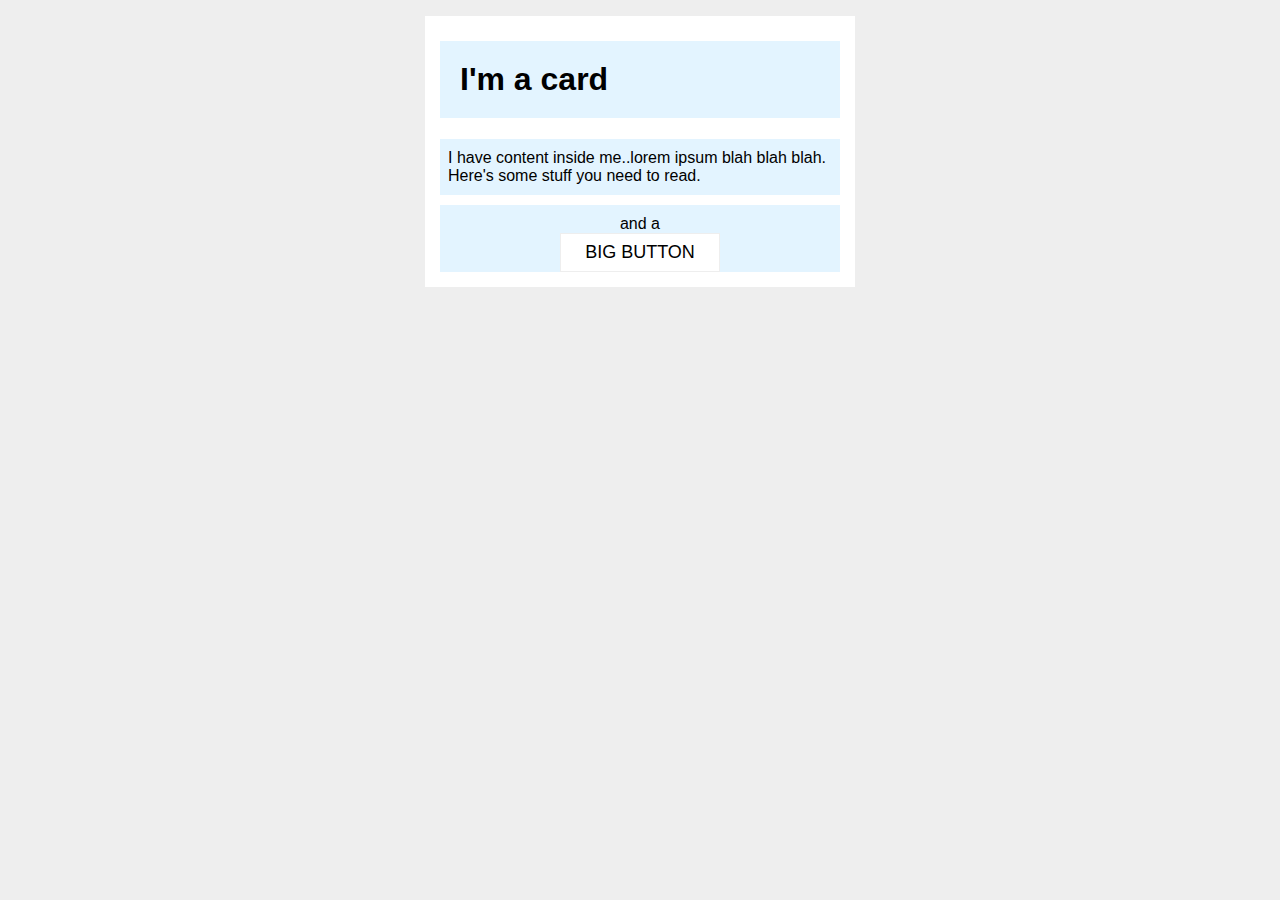
<file: foundations/block-and-inline/02-margin-and-padding-2/index.html>
<!DOCTYPE html>
<html lang="en">
  <head>
    <meta charset="UTF-8">
    <meta http-equiv="X-UA-Compatible" content="IE=edge">
    <meta name="viewport" content="width=device-width, initial-scale=1.0">
    <title>Margin and Padding exercise 2</title>
    <link rel="stylesheet" href="style.css">
  </head>
  <body>
    <div class="card">
      <h1 class="title">I'm a card</h1>
      <div class="content">I have content inside me..lorem ipsum blah blah blah. Here's some stuff you need to read.</div>
      <div class="button-container">and a <br><button>BIG BUTTON</button></div>
    </div>
  </body>
</html>
</file>
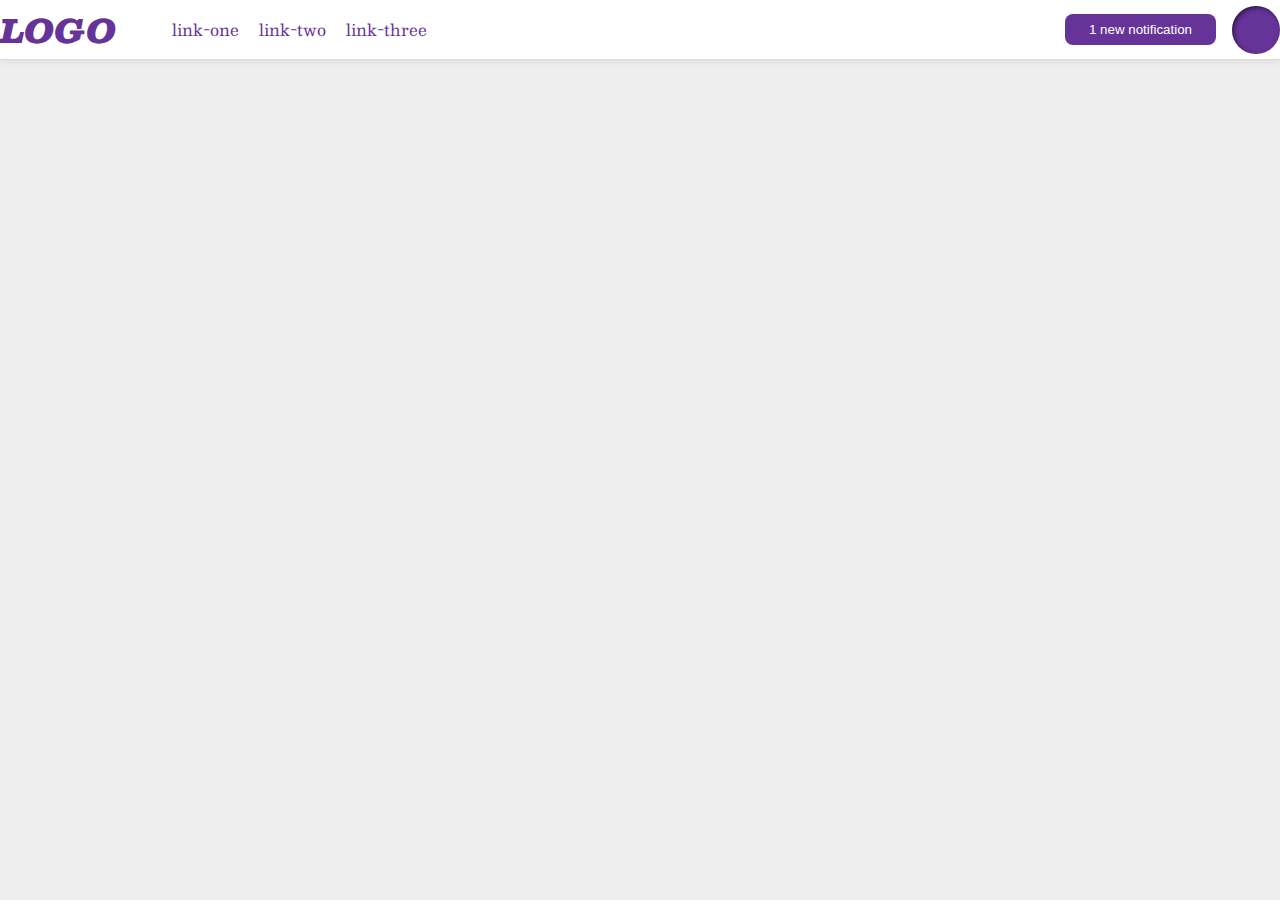
<file: foundations/flex/03-flex-header-2/index.html>
<!DOCTYPE html>
<html lang="en">
  <head>
    <meta charset="UTF-8">
    <meta http-equiv="X-UA-Compatible" content="IE=edge">
    <meta name="viewport" content="width=device-width, initial-scale=1.0">
    <title>Flex Header 2</title>
    <link rel="stylesheet" href="style.css">
  </head>
  <body>
    <div class="header">
      <div class="left">
      <div class="logo">
        LOGO
      </div>
      <ul class="links">
        <li><a href="https://google.com">link-one</a></li>
        <li><a href="https://google.com">link-two</a></li>
        <li><a href="https://google.com">link-three</a></li>
      </ul>
      </div>
      <div class="right">
      <button class="notifications">
        1 new notification
      </button>
      <div class="profile-image"></div>
    </div>
    </div>
  </body>
</html>
</file>
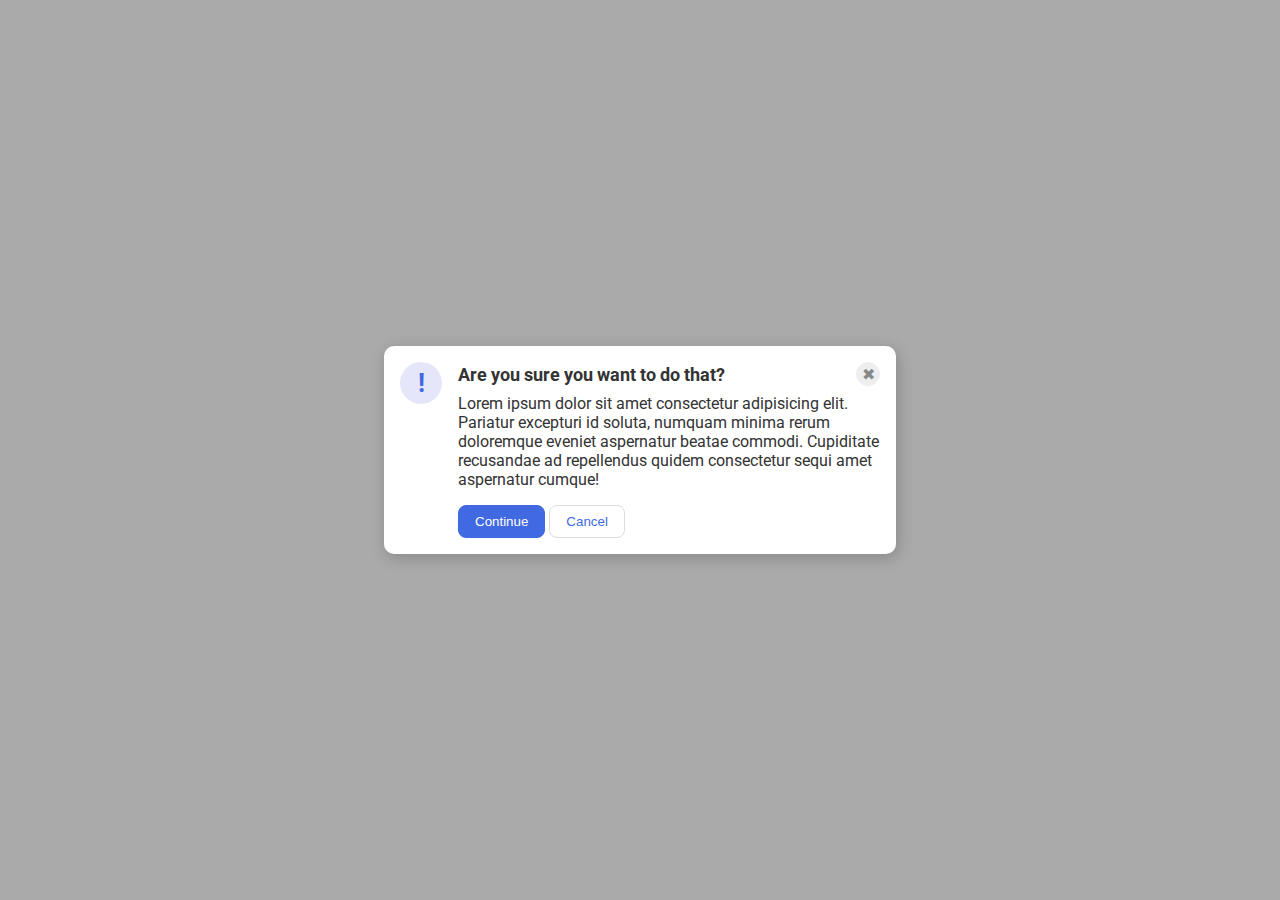
<file: foundations/flex/05-flex-modal/index.html>
<!DOCTYPE html>
<html lang="en">
  <head>
    <meta charset="UTF-8">
    <meta http-equiv="X-UA-Compatible" content="IE=edge">
    <meta name="viewport" content="width=device-width, initial-scale=1.0">
    <link rel="stylesheet" href="style.css">
    <title>Modal</title>
  </head>
  <body>
    <div class="modal">
      <div class="icon">!</div>
      <div class="container">
        <div class="header">Are you sure you want to do that?
        <button class="close-button">✖</button></div>
        <div class="text">Lorem ipsum dolor sit amet consectetur adipisicing elit. Pariatur excepturi id soluta, numquam minima rerum doloremque eveniet aspernatur beatae commodi. Cupiditate recusandae ad repellendus quidem consectetur sequi amet aspernatur cumque!</div>
        <button class="continue">Continue</button>
        <button class="cancel">Cancel</button>
      </div>
    </div>
  </body>
</html>
</file>
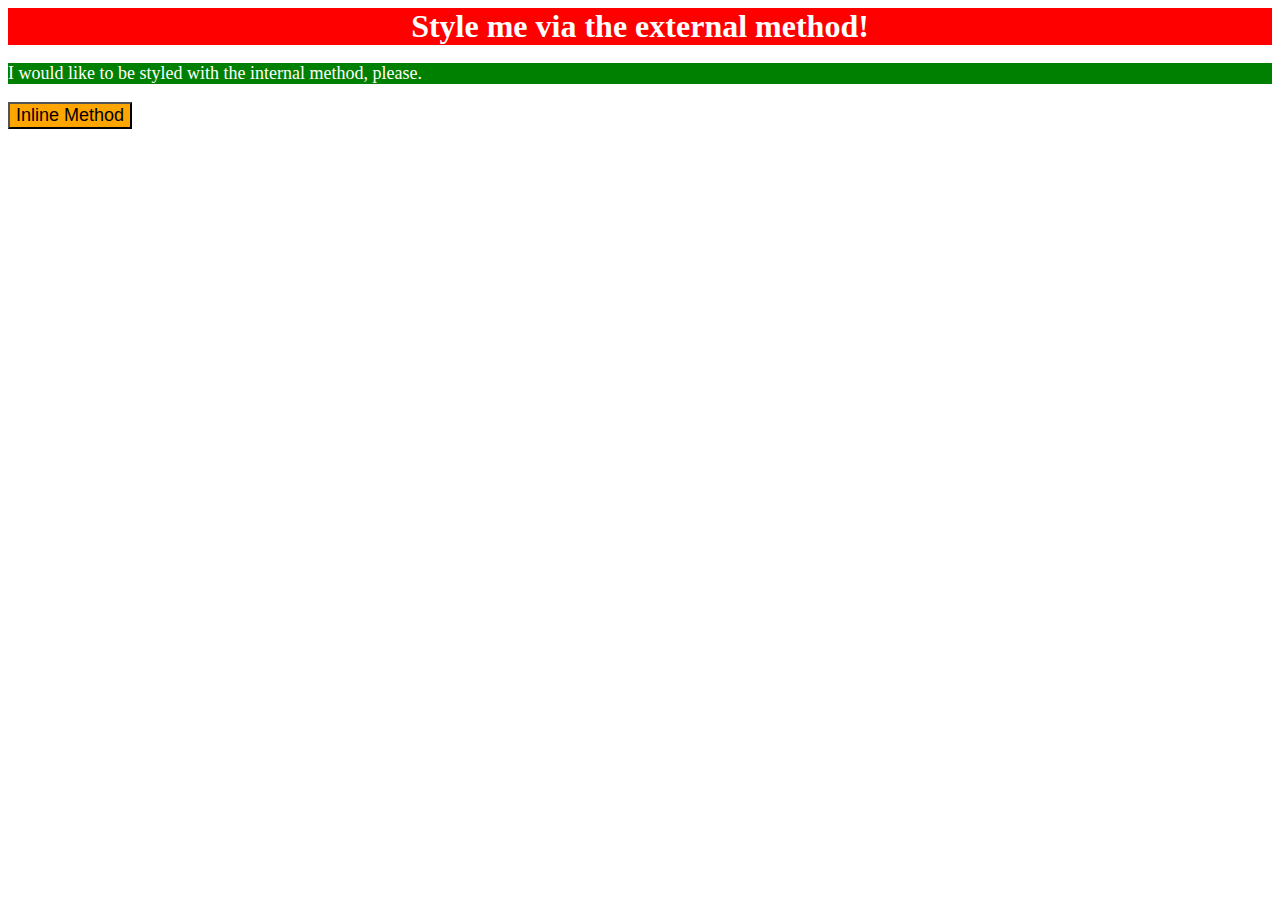
<file: foundations/intro-to-css/01-css-methods/index.html>
<!DOCTYPE html>
<html lang="en">
  <head>
    <meta charset="UTF-8">
    <meta http-equiv="X-UA-Compatible" content="IE=edge">
    <meta name="viewport" content="width=device-width, initial-scale=1.0">
    <link rel="stylesheet" href="styles.css">
    <style>
      div {
              background-color: red;
              color: white;
              font-size: 32px;
              text-align: center;
              font-weight: 600;
          }
          p {
              background-color: green;
              color: white;
              font-size: 18px;
          }
            button {
                background-color: orange;
                font-size: 18px;
            }
    </style>
    <title>Methods for Adding CSS</title>
  </head>
  <body>
    <div>Style me via the external method!</div>
    <p>I would like to be styled with the internal method, please.</p>
    <button style="background-color: orange; font-size: 18px;">Inline Method</button>
  </body>
</html>
</file>
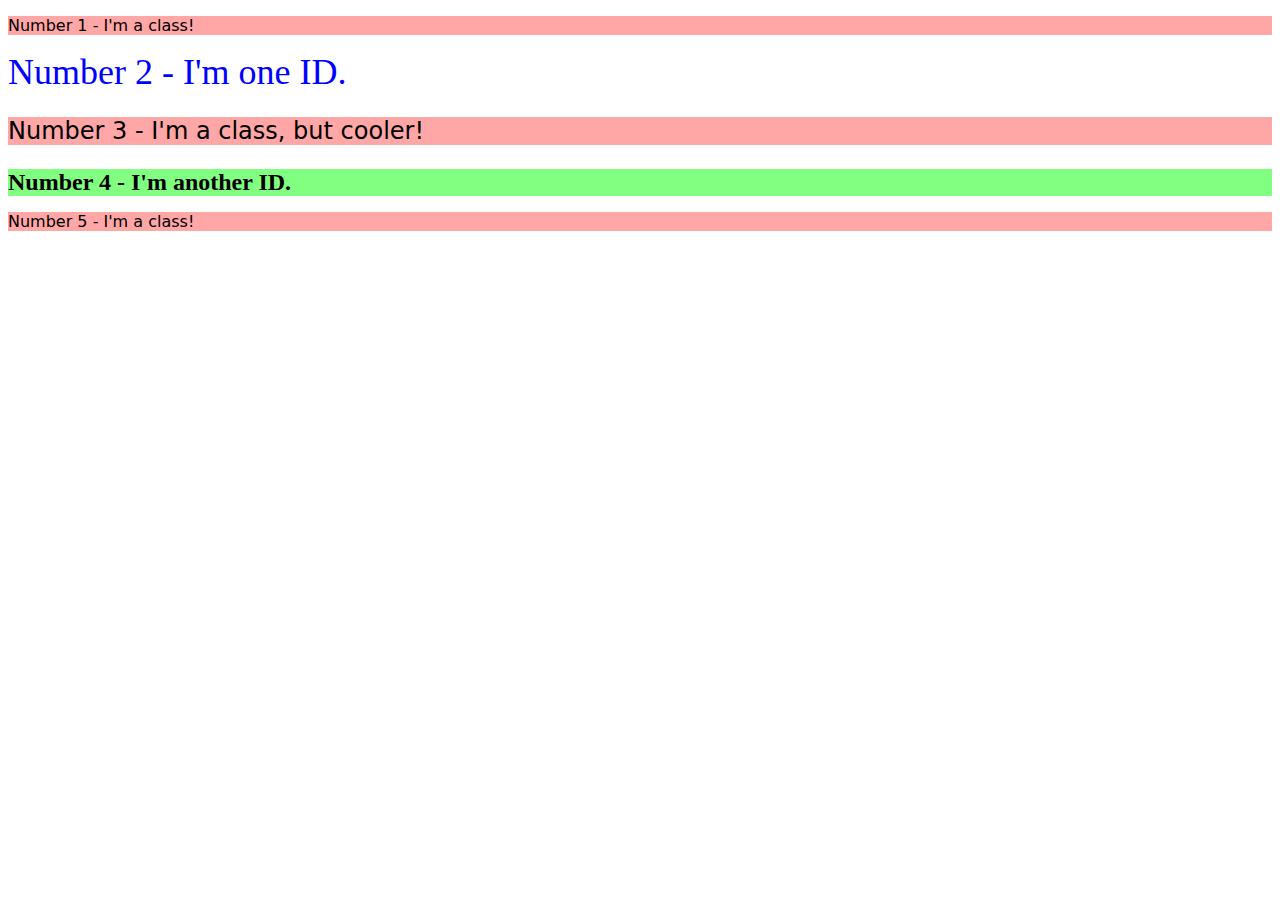
<file: foundations/intro-to-css/02-class-id-selectors/index.html>
<!DOCTYPE html>
<html lang="en">
  <head>
    <meta charset="UTF-8">
    <meta http-equiv="X-UA-Compatible" content="IE=edge">
    <meta name="viewport" content="width=device-width, initial-scale=1.0">
    <title>Class and ID Selectors</title>
    <link rel="stylesheet" href="style.css">
  </head>
  <body>
    <p class="odd">Number 1 - I'm a class!</p>
    <div id="two">Number 2 - I'm one ID.</div>
    <p class="odd adjust">Number 3 - I'm a class, but cooler!</p>
    <div id="four" class="adjust">Number 4 - I'm another ID.</div>
    <p class="odd">Number 5 - I'm a class!</p>
  </body>
</html>
</file>
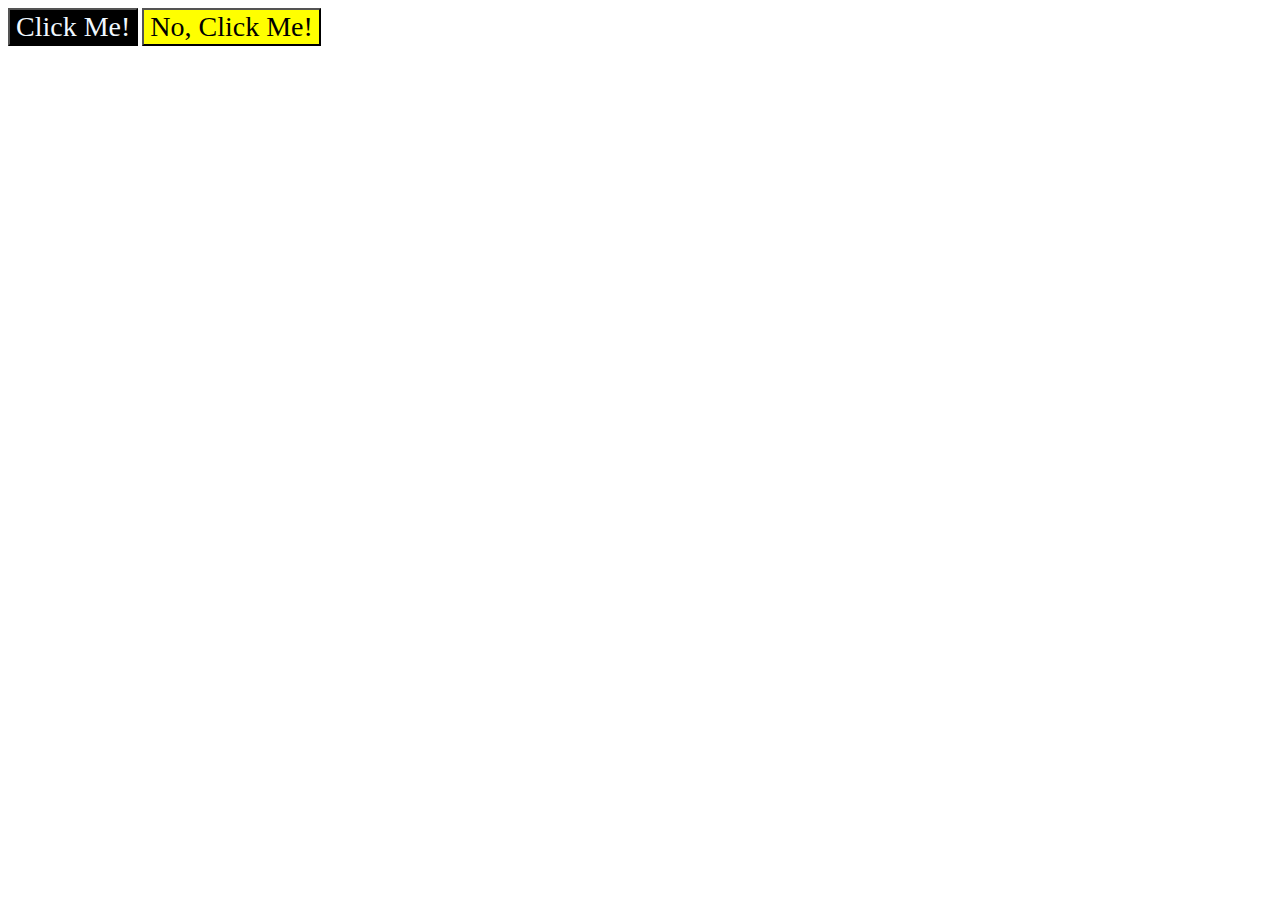
<file: foundations/intro-to-css/03-grouping-selectors/index.html>
<!DOCTYPE html>
<html lang="en">
  <head>
    <meta charset="UTF-8">
    <meta http-equiv="X-UA-Compatible" content="IE=edge">
    <meta name="viewport" content="width=device-width, initial-scale=1.0">
    <title>Grouping Selectors</title>
    <link rel="stylesheet" href="style.css">
  </head>
  <body>
    <button class="first">Click Me!</button>
    <button class="second">No, Click Me!</button>
  </body>
</html>
</file>
<file: foundations/block-and-inline/02-margin-and-padding-2/style.css>
body {
  background: #eee;
  font-family: sans-serif;
  
}

.card {
  width: 400px;
  background: #fff;
  margin: 16px auto;
  padding: 15px
}

.title {
  background: #e3f4ff;
  padding: 20px;
  margin-top: 10px;
}

.content {
  background: #e3f4ff;
  margin-bottom: 10px;
  padding: 10px 8px;
}

.button-container {
  background: #e3f4ff;
  padding-top: 10px;
  margin:auto;
  text-align: center;

}

button {
  background: white;
  border: 1px solid #eee;
  font-size: large;
  padding: 8px 24px;
}
</file>
<file: foundations/flex/03-flex-header-2/style.css>
/* this is some magical font-importing.  
you'll learn about it later. */
@import url('https://fonts.googleapis.com/css2?family=Besley:ital,wght@0,400;1,900&display=swap');

body {
  margin: 0;
  background: #eee;
  font-family: Besley, serif;
}

.header {
  background: white;
  border-bottom: 1px solid #ddd;
  box-shadow: 0 0 8px rgba(0,0,0,.1);
  display: flex;
  justify-content: space-between;
}

.profile-image {
  background: rebeccapurple;
  box-shadow: inset 2px 2px 4px rgba(0,0,0,.5);
  border-radius: 50%;
  width: 48px;
  height: 48px;
}

.logo {
  color: rebeccapurple;
  font-size: 32px;
  font-weight: 900;
  font-style: italic;
}

button {
  border: none;
  border-radius: 8px;
  background: rebeccapurple;
  color: white;
  padding: 8px 24px;
}

a {
  /* this removes the line under our links */
  text-decoration: none;
  color: rebeccapurple;
}

ul {
  list-style-type: none;
  display: flex;
  gap: 20px;

}
.left, .right {
  display: flex;
  align-items: center;
  gap: 16px;
}
</file>
<file: foundations/flex/05-flex-modal/style.css>
@import url('https://fonts.googleapis.com/css2?family=Roboto:wght@400;700&display=swap');

html, body {
  height: 100%;
}

body {
  font-family: Roboto, sans-serif;
  margin: 0;
  background: #aaa;
  color: #333;
  /* I'll give you this one for free lol */
  display: flex;
  align-items: center;
  justify-content: center;
}

.modal {
  background: white;
  width: 480px;
  border-radius: 10px;
  box-shadow: 2px 4px 16px rgba(0,0,0,.2);
  display: flex;
  gap: 16px;
  padding:16px;

}

.icon {
  color: royalblue;
  font-size: 26px;
  font-weight: 700;
  background: lavender;
  width: 42px;
  height: 42px;
  border-radius: 50%;
  display: flex;
  align-items: center;
  justify-content: center;
  flex-shrink: 0;
}

.close-button {
  background: #eee;
  border-radius: 50%;
  color: #888;
  font-weight: 400;
  font-size: 16px;
  height: 24px;
  width: 24px;
  display: flex;
  align-items: center;
  justify-content: center;
  border: 1px solid #eee;
  padding: 0;
}

button {
  cursor: pointer;
  padding: 8px 16px;
  border-radius: 8px;
}

button.continue {
  background: royalblue;
  border: 1px solid royalblue;
  color: white;
}

button.cancel {
  background: white;
  border: 1px solid #ddd;
  color: royalblue;
}
.option{
  display: flex;
  flex: 1;
}
.header{
  display:flex;
  align-items: center;
  justify-content: space-between;
  font-size: 18px;
  font-weight: 700;
  margin-bottom: 8px;
}
.text{
  margin-bottom: 16px;
}
</file>
<file: foundations/intro-to-css/01-css-methods/styles.css>
/* styles.css */
/*
* `div`: a red background, white text, a font size of 32px, center aligned, and bold
* `p`: a green background, white text, and a font size of 18px
* `button`: an orange background and a font size of 18px
*/
div {
    background-color: red;
    color: white;
    font-size: 32px;
    text-align: center;
    font-weight: 600;
}
p {
    background-color: green;
    color: white;
    font-size: 18px;
}
button {
    background-color: orange;
    font-size: 18px;
}
</file>
<file: foundations/intro-to-css/02-class-id-selectors/style.css>
/*
* **All odd numbered elements**: a light red/pink background, and a list of fonts containing `Verdana` and `DejaVu Sans` with `sans-serif` as a fallback
* **The second element**: blue text and a font size of 36px
* **The third element**: in addition to the styles for all odd numbered elements, add a font size of 24px
* **The fourth element**: a light green background, a font size of 24px, and bold
*/
/*  <body>
    <p class="onep">Number 1 - I'm a class!</p>
    <div id="oned">Number 2 - I'm one ID.</div>
    <p class="twop">Number 3 - I'm a class, but cooler!</p>
    <div id="twod">Number 4 - I'm another ID.</div>
    <p class="threep">Number 5 - I'm a class!</p>
  </body>
  */
.odd{
    background-color: rgb(255, 167, 167);
    font-family: Verdana, "DejaVu Sans", sans-serif;
}
.adjust{
    font-size: 24px;
}
#two {
    color: #0000ff;
    font-size: 36px;
  }
#four {
    background-color: hsl(120, 100%, 75%);
    font-weight: bold;
}
</file>
<file: foundations/intro-to-css/03-grouping-selectors/style.css>
/*
- **The first element**: a black background and white text
- **The second element**: a yellow background
- **Both elements**: a font size of 28px and a list of fonts containing `Helvetica` and `Times New Roman`, with `sans-serif` as a fallback
*/
.first,
.second{
    font-family: 'Times New Roman', Helvetica, sans-serif;
    font-size: 28px;
}
.first{
    background-color: black;
    color: aliceblue;
}
.second{
    background-color: yellow;
}
</file>
